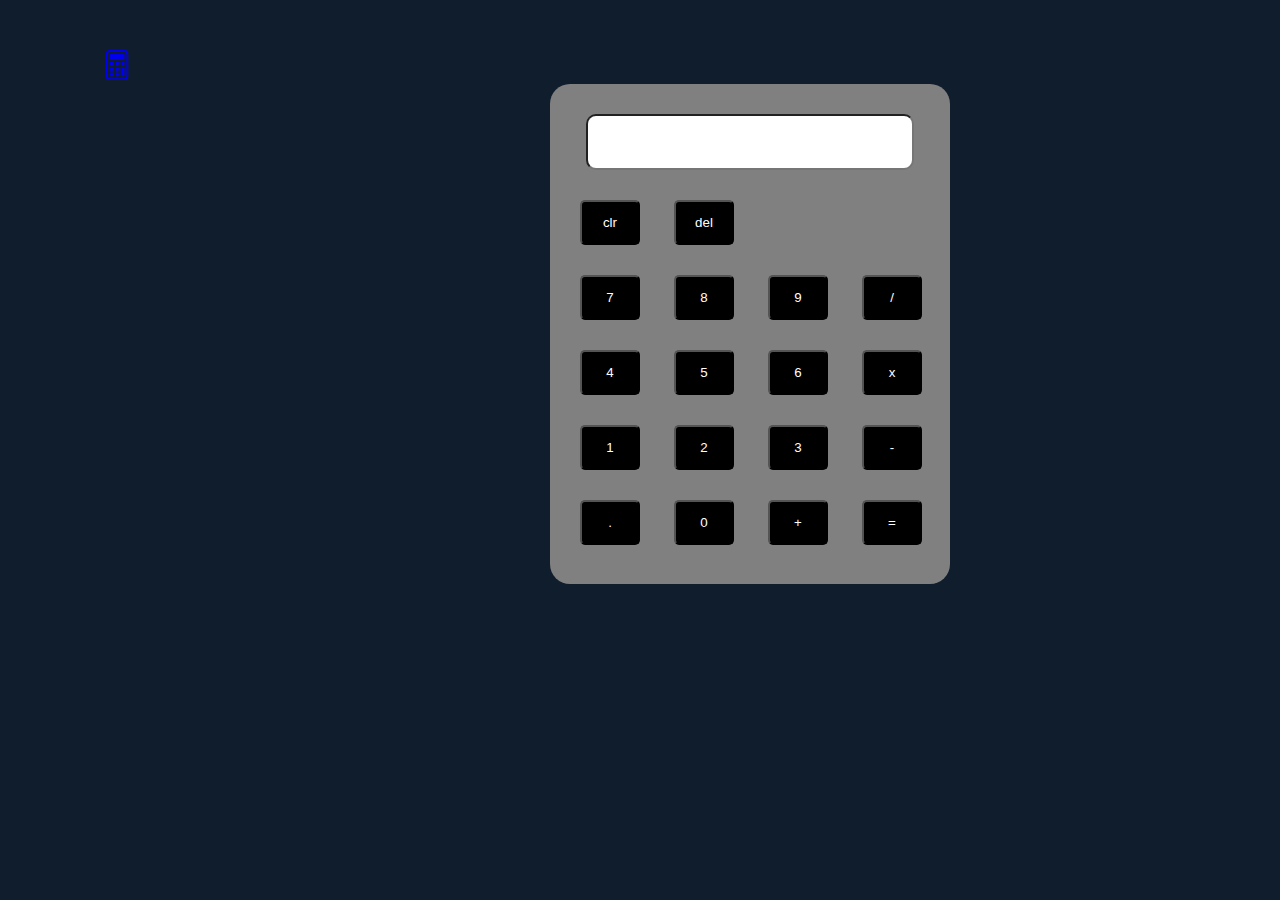
<file: calc/calculator.html>
<!DOCTYPE html>
<html lang="en">
<head>
    <meta charset="UTF-8">
    <meta http-equiv="X-UA-Compatible" content="IE=edge">
    <meta name="viewport" content="width=device-width, initial-scale=1.0">
    <title>calculator</title>
    <link href="calc.css" rel="stylesheet">
    <script src="calc.js"></script>
</head>
<body>
    

    <nav>
        <div class="nav-logo">
            <a href="../index.html">
                <svg xmlns="http://www.w3.org/2000/svg" width="30" height="30" fill="currentColor" class="bi bi-calculator" viewBox="0 0 16 16">
                    <path d="M12 1a1 1 0 0 1 1 1v12a1 1 0 0 1-1 1H4a1 1 0 0 1-1-1V2a1 1 0 0 1 1-1h8zM4 0a2 2 0 0 0-2 2v12a2 2 0 0 0 2 2h8a2 2 0 0 0 2-2V2a2 2 0 0 0-2-2H4z"/>
                    <path d="M4 2.5a.5.5 0 0 1 .5-.5h7a.5.5 0 0 1 .5.5v2a.5.5 0 0 1-.5.5h-7a.5.5 0 0 1-.5-.5v-2zm0 4a.5.5 0 0 1 .5-.5h1a.5.5 0 0 1 .5.5v1a.5.5 0 0 1-.5.5h-1a.5.5 0 0 1-.5-.5v-1zm0 3a.5.5 0 0 1 .5-.5h1a.5.5 0 0 1 .5.5v1a.5.5 0 0 1-.5.5h-1a.5.5 0 0 1-.5-.5v-1zm0 3a.5.5 0 0 1 .5-.5h1a.5.5 0 0 1 .5.5v1a.5.5 0 0 1-.5.5h-1a.5.5 0 0 1-.5-.5v-1zm3-6a.5.5 0 0 1 .5-.5h1a.5.5 0 0 1 .5.5v1a.5.5 0 0 1-.5.5h-1a.5.5 0 0 1-.5-.5v-1zm0 3a.5.5 0 0 1 .5-.5h1a.5.5 0 0 1 .5.5v1a.5.5 0 0 1-.5.5h-1a.5.5 0 0 1-.5-.5v-1zm0 3a.5.5 0 0 1 .5-.5h1a.5.5 0 0 1 .5.5v1a.5.5 0 0 1-.5.5h-1a.5.5 0 0 1-.5-.5v-1zm3-6a.5.5 0 0 1 .5-.5h1a.5.5 0 0 1 .5.5v1a.5.5 0 0 1-.5.5h-1a.5.5 0 0 1-.5-.5v-1zm0 3a.5.5 0 0 1 .5-.5h1a.5.5 0 0 1 .5.5v4a.5.5 0 0 1-.5.5h-1a.5.5 0 0 1-.5-.5v-4z"/>
                </svg>
            </a>
        </div>
    </nav>
    <div class="main-body">
        <div class="calc">
            <div class="output">
                <input type="text" id="screen">

            </div>
            <div>
                <div class="row">
                    <button onclick="clearDisplay()" class="btn">clr</button>
                    <button onclick="erase()" class="btn">del</button>
                </div>
                

                <div class="row">
                    <button onclick="bclick(7)" class="btn">7</button>
                    <button onclick="bclick(8)" class="btn">8</button>
                    <button onclick="bclick(9)" class="btn">9</button>
                    <button onclick="bclick('/')" class="btn">/</button>
    
                </div>
                <div class="row">
                    <button onclick="bclick(4)" class="btn">4</button>
                    <button onclick="bclick(5)" class="btn">5</button>
                    <button onclick="bclick(6)" class="btn">6</button>
                    <button onclick="bclick('*')" class="btn">x</button>
    
    
                </div>
                <div class="row">
                    <button onclick="bclick(1)" class="btn">1</button>
                    <button onclick="bclick(2)" class="btn">2</button>
                    <button onclick="bclick(3)" class="btn">3</button>
                    <button onclick="bclick('-')" class="btn">-</button>
    
    
                </div>
                <div class="row">
                    <button onclick="bclick('.')" class="btn">.</button>
                    <button onclick="bclick(0)" class="btn">0</button>
                    <button onclick="bclick('+')" class="btn">+</button>
                    <button onclick="equalClick()" class="btn">=</button>
    
    
                </div>
            </div class="buttons">


        </div>

    </div>
</body>
</html>
</file>
<file: calc/calc.css>
body{
    background: #101d2d;
    margin: auto;
}
.calc{
    width: 400px;
    height: 500px;
    background: grey;
    margin-left: 550px;
    border-radius: 20px;
}
#screen{
    width: 80%;
    height: 50px;
    margin-left:36px;
    margin-top:30px;
    pointer-events: none;
    border-radius: 10px;
}
.btn{
    width: 60px;
    height: 45px;
    margin-left: 30px;
    margin-top: 30px;
    color: white;
    background: black;
    border-radius: 5px;
}

nav{
    width: 84%;
    margin: auto;
    margin-top: 50px;
    display: flex;
    align-items: center;
    justify-content: space-between;
}
</file>
